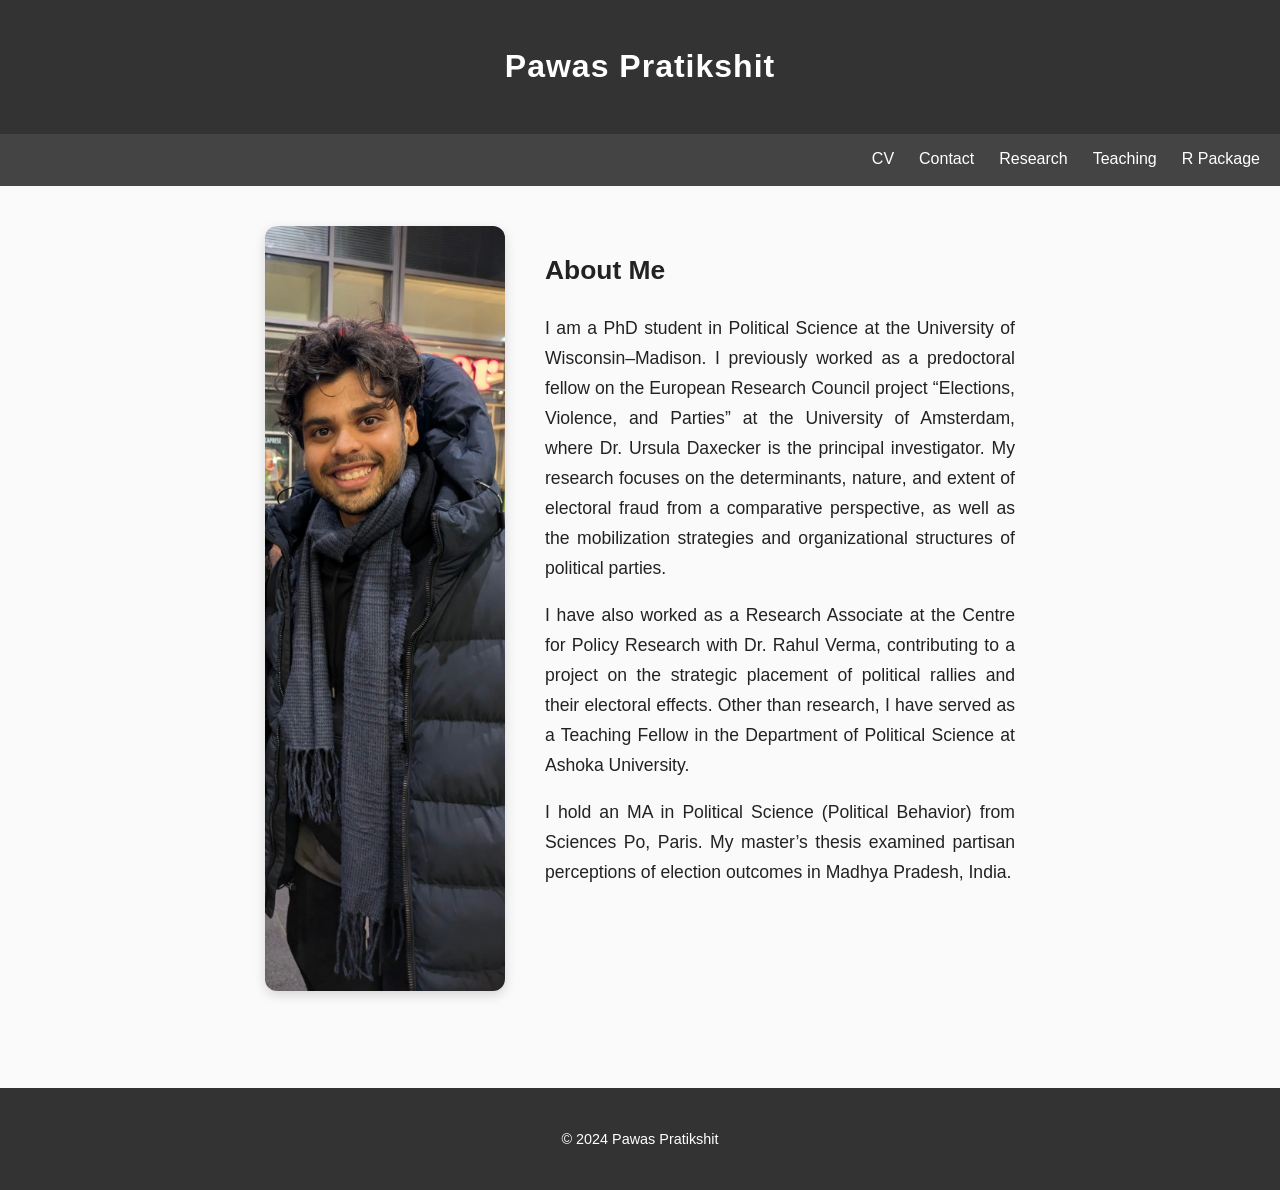
<file: index.html>
<!DOCTYPE html>
<html lang="en">
<head>
    <meta charset="UTF-8">
    <meta name="viewport" content="width=device-width, initial-scale=1.0">

    <!-- Title shown in browser tab + Google search -->
    <title>Pawas Pratikshit – Academic CV and Research</title>

    <!-- SEO meta tags -->
    <meta name="description" content="Official academic homepage of Pawas Pratikshit. Includes CV, publications, teaching, and research projects.">
    <meta name="keywords" content="Pawas Pratikshit, political science, elections, research, CV, publications, teaching, Ashoka University, University of Amsterdam">
    <meta name="author" content="Pawas Pratikshit">

    <!-- Social media preview (Open Graph + Twitter) -->
    <meta property="og:title" content="Pawas Pratikshit – Academic CV and Research">
    <meta property="og:description" content="Official academic homepage of Pawas Pratikshit. Includes CV, publications, teaching, and research projects.">
    <meta property="og:type" content="website">
    <meta property="og:url" content="https://pawaspratikshit.github.io/website/">
    <meta property="og:image" content="https://pawaspratikshit.github.io/website/1718297143772.jpeg">

    <meta name="twitter:card" content="summary_large_image">
    <meta name="twitter:title" content="Pawas Pratikshit – Academic CV and Research">
    <meta name="twitter:description" content="Official academic homepage of Pawas Pratikshit. Includes CV, publications, teaching, and research projects.">
    <meta name="twitter:image" content="https://pawaspratikshit.github.io/website/1718297143772.jpeg">

    <!-- Styles -->
    <link rel="stylesheet" href="style.css">
</head>

<body>
    <header>
        <!-- Link "Pawas Pratikshit" to index.html, keeping it white -->
        <h1><a href="index.html" class="header-link">Pawas Pratikshit</a></h1>
    </header>
    <nav>
        <!-- Removed the "Home" link, keeping only the other links -->
        <a href="cv.html">CV</a>
        <a href="contact.html">Contact</a>
        <a href="publications.html">Research</a>
        <a href="teaching.html">Teaching</a>
        <a href="spir.html">R Package</a>
    </nav>
    <main>
        <div class="about-container">
    <div class="about-img-wrapper">
        <img src="IMG_7234.JPG" alt="Pawas Pratikshit" class="about-img">
    </div>
    <div class="about-text">
    <h2>About Me</h2>
    <p>I am a PhD student in Political Science at the University of Wisconsin–Madison. I previously worked as a predoctoral fellow on the European Research Council project “Elections, Violence, and Parties” at the University of Amsterdam, where Dr. Ursula Daxecker is the principal investigator. My research focuses on the determinants, nature, and extent of electoral fraud from a comparative perspective, as well as the mobilization strategies and organizational structures of political parties.</p>
    
    <p>I have also worked as a Research Associate at the Centre for Policy Research with Dr. Rahul Verma, contributing to a project on the strategic placement of political rallies and their electoral effects. Other than research, I have served as a Teaching Fellow in the Department of Political Science at Ashoka University.</p>
    
    <p>I hold an MA in Political Science (Political Behavior) from Sciences Po, Paris. My master’s thesis examined partisan perceptions of election outcomes in Madhya Pradesh, India.</p>
</div>
</div>
    </main>
    <footer>
        <p>&copy; 2024 Pawas Pratikshit</p>
    </footer>
</body>
</html>
</file>
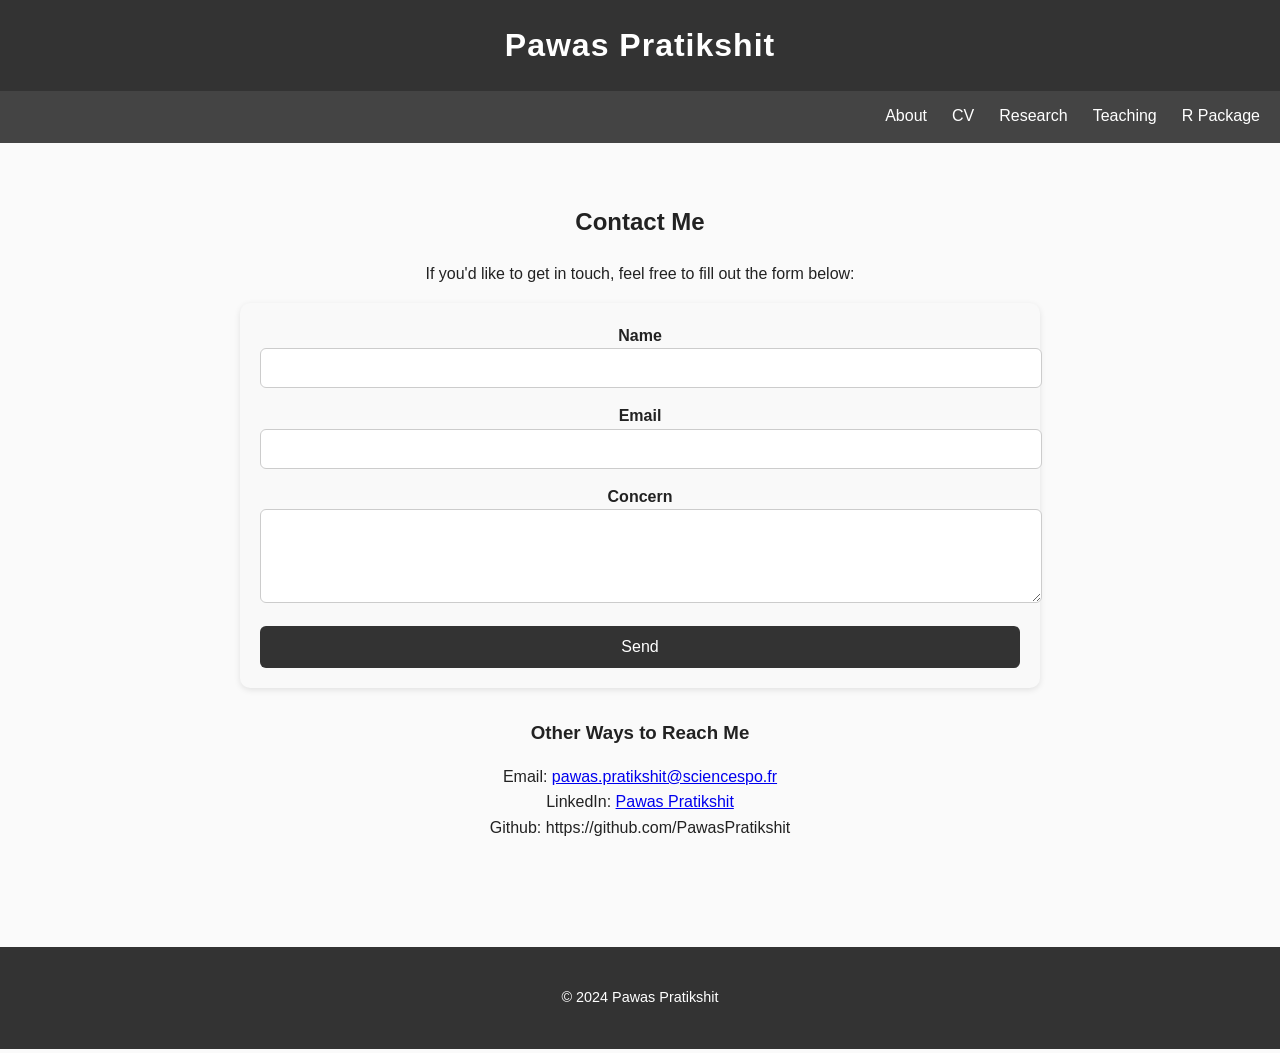
<file: contact.html>
<!DOCTYPE html>
<html lang="en">
<head>
    <meta charset="UTF-8">
    <meta name="viewport" content="width=device-width, initial-scale=1.0">
    <title>Contact - Pawas Pratikshit</title>
    <link rel="stylesheet" href="style.css">
    <style>
        /* Contact Form Styling */
        .contact-container {
            max-width: 800px;
            width: 100%;
        }

        form {
            display: flex;
            flex-direction: column;
            gap: 15px;
            background: #f9f9f9;
            padding: 20px;
            border-radius: 10px;
            box-shadow: 0 2px 6px rgba(0,0,0,0.1);
        }

        label {
            font-weight: bold;
            margin-bottom: 5px;
        }

        input, textarea {
            padding: 10px;
            border: 1px solid #ccc;
            border-radius: 6px;
            font-size: 1rem;
            width: 100%;
        }

        button {
            background: #333;
            color: white;
            border: none;
            padding: 12px;
            border-radius: 6px;
            cursor: pointer;
            font-size: 1rem;
        }

        button:hover {
            background: blue;
            transition: background 0.3s ease;
        }

        .other-ways {
            margin-top: 30px;
        }

        .other-ways h3 {
            margin-bottom: 10px;
        }
    </style>
</head>
<body>
    <header>
        <a href="index.html" class="header-link">Pawas Pratikshit</a>
    </header>
    <nav>
        <a href="index.html">About</a>
        <a href="cv.html">CV</a>
        <a href="publications.html">Research</a>
        <a href="teaching.html">Teaching</a>
        <a href="spir.html">R Package</a>
    </nav>
    <main>
        <center>
        <div class="contact-container">
            <h2>Contact Me</h2>
            <p>If you'd like to get in touch, feel free to fill out the form below:</p>

            <form action="https://formspree.io/f/mdkleqqp" method="POST">
                <div>
                    <label for="name">Name</label>
                    <input type="text" id="name" name="name" required>
                </div>
                <div>
                    <label for="email">Email</label>
                    <input type="email" id="email" name="email" required>
                </div>
                <div>
                    <label for="message">Concern</label>
                    <textarea id="message" name="message" rows="4" required></textarea>
                </div>
                <button type="submit">Send</button>
            </form>

            <div class="other-ways">
    <h3>Other Ways to Reach Me</h3>
    <ul style="list-style-type: none; padding-left: 0;">
        <li>Email: <a href="mailto:pawas.pratikshit@sciencespo.fr">pawas.pratikshit@sciencespo.fr</a></li>
        <li>LinkedIn: <a href="https://www.linkedin.com/in/pawas-pratikshit-a5a10b145/">Pawas Pratikshit</a></li>
        <li>Github: https://github.com/PawasPratikshit</li>
    </ul>
</div>
        </div>
        <center>
    </main>
    <footer>
        <p>&copy; 2024 Pawas Pratikshit</p>
    </footer>
</body>
</html>
</file>
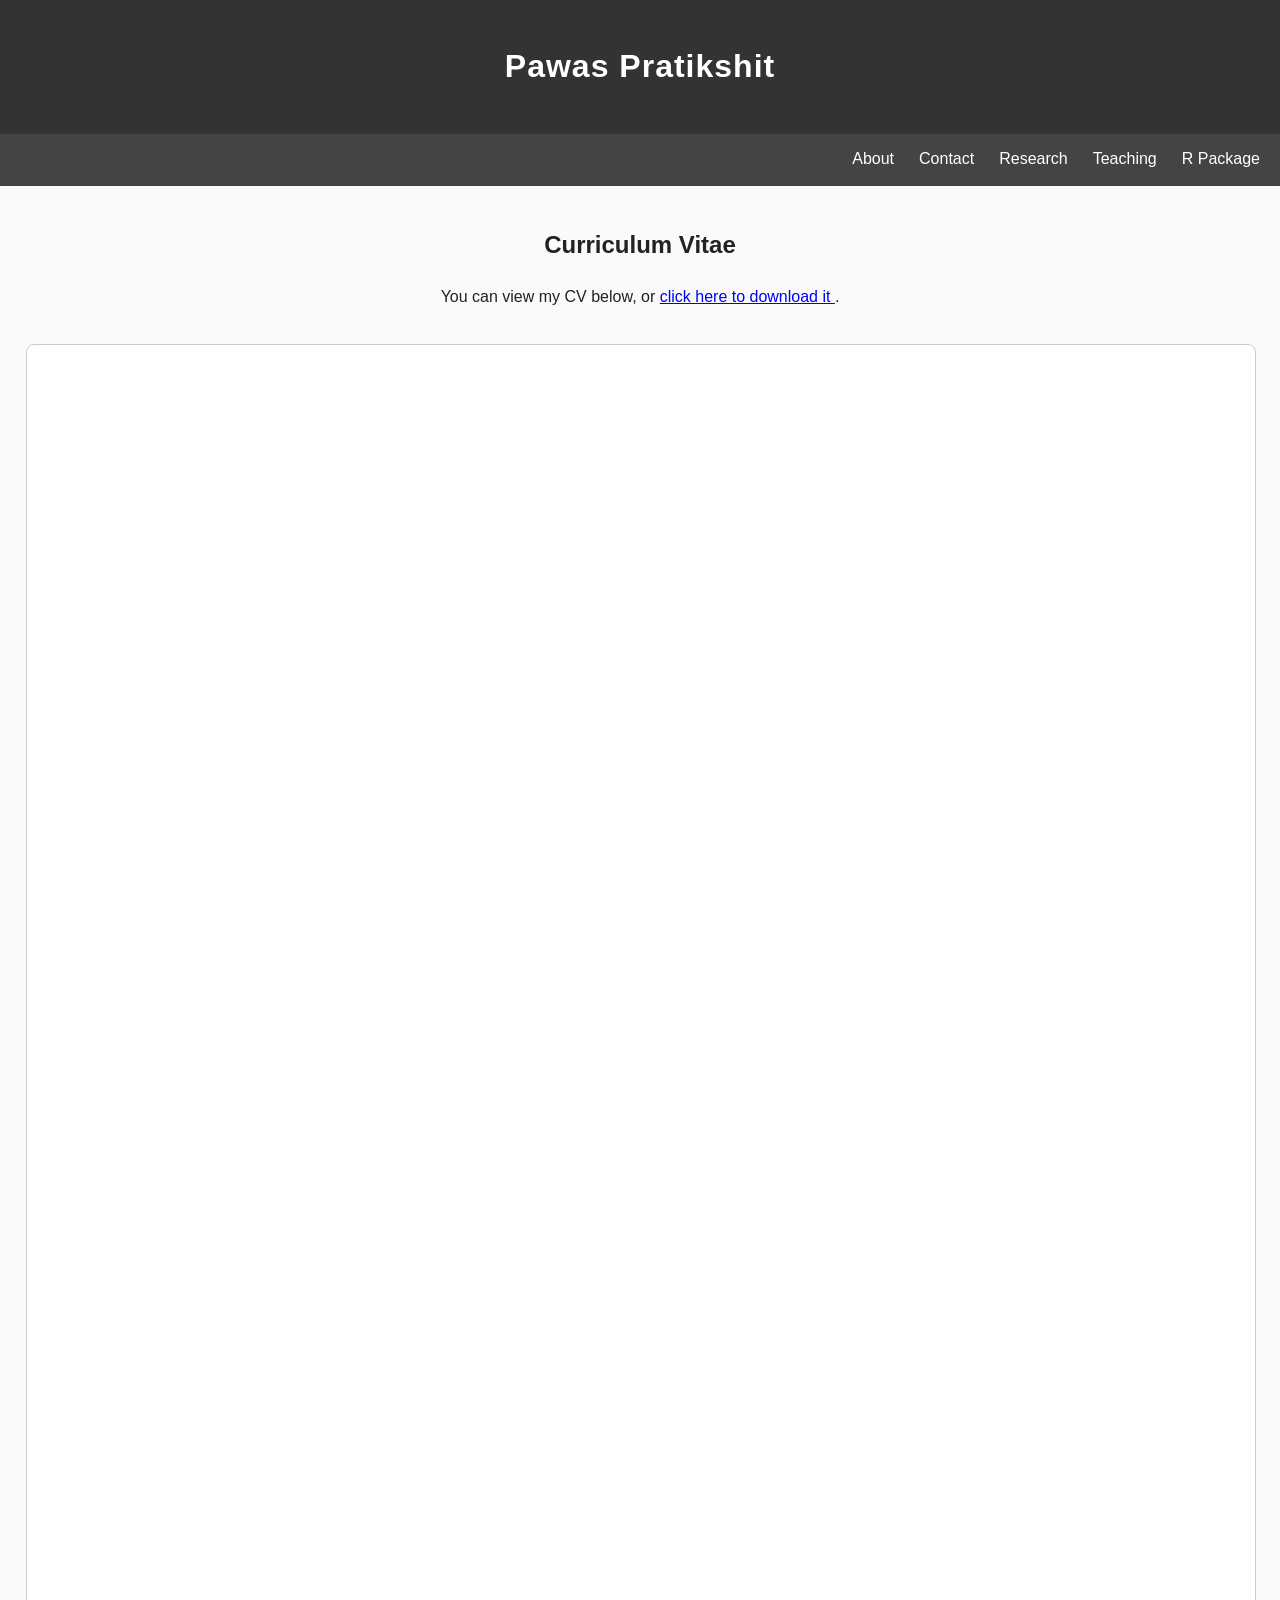
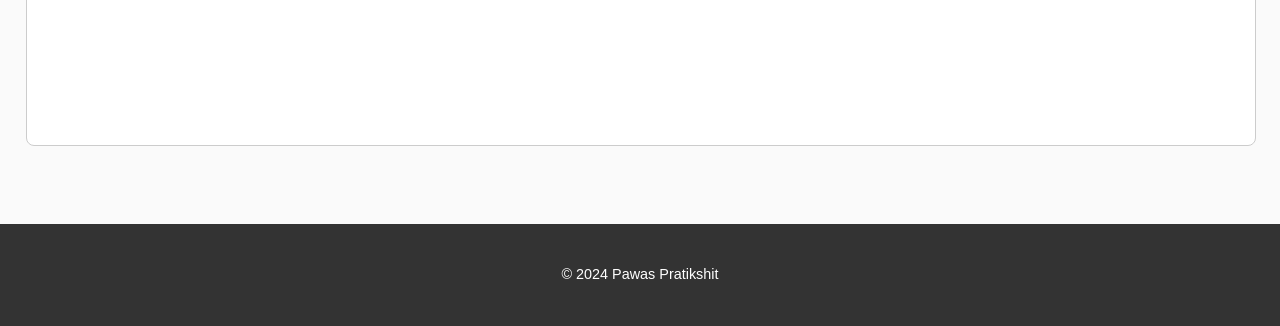
<file: cv.html>
<!DOCTYPE html>
<html lang="en">
<head>
    <meta charset="UTF-8">
    <meta name="viewport" content="width=device-width, initial-scale=1.0">
    <title>CV - Pawas Pratikshit</title>
    <link rel="stylesheet" href="style.css">
    <style>
    main {
        display: block;
        width: 96%;
        max-width: 1600px;
        margin: 0 auto;
        padding: 20px;
        text-align: center;
    }

    .cv-viewer {
        width: 100%;
        height: 1400px;
        border: 1px solid #ccc;
        margin-top: 20px;
        border-radius: 8px;
        background: white;
    }

    p {
        margin-bottom: 15px;
    }
</style>
</head>
<body>
    <header>
        <h1><a href="index.html" class="header-link">Pawas Pratikshit</a></h1>
    </header>

    <nav>
        <a href="index.html">About</a>
        <a href="contact.html">Contact</a>
        <a href="publications.html">Research</a>
        <a href="teaching.html">Teaching</a>
        <a href="spir.html">R Package</a>
    </nav>

    <main>
        <h2><strong>Curriculum Vitae</strong></h2>
        <p>
            You can view my CV below, or 
            <a href="CV_PawasPratikshit.pdf" target="_blank" style="color: blue; text-decoration: underline;">
                click here to download it
            </a>.
        </p>

        <iframe 
            src="CV_PawasPratikshit.pdf#zoom=125&view=FitH"
            class="cv-viewer">
        </iframe>
    </main>

    <footer>
        <p>&copy; 2024 Pawas Pratikshit</p>
    </footer>
</body>
</html>
</file>
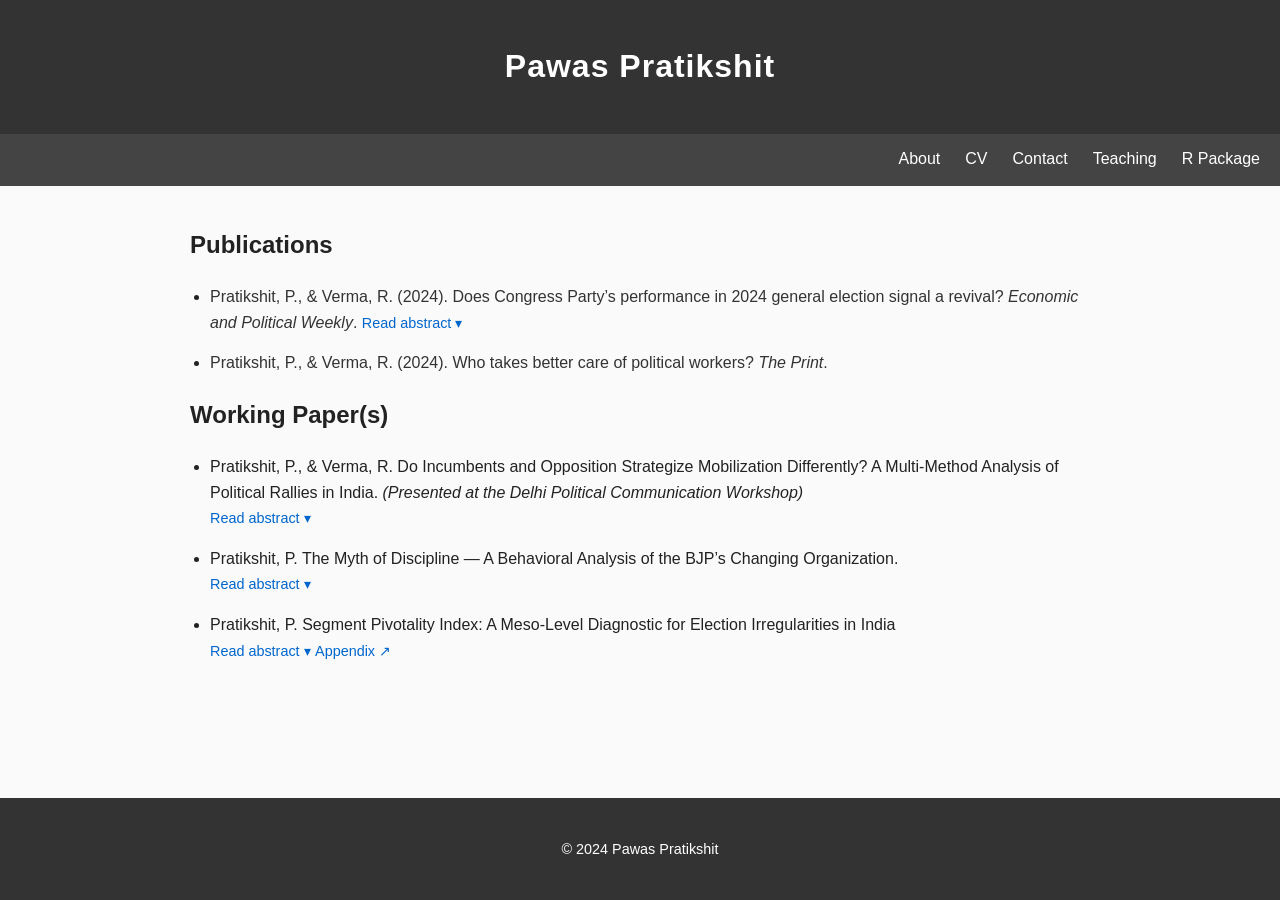
<file: publications.html>
<!DOCTYPE html>
<html lang="en">
<head>
    <meta charset="UTF-8">
    <meta name="viewport" content="width=device-width, initial-scale=1.0">
    <title>Publications - Pawas Pratikshit</title>
    <link rel="stylesheet" href="style.css">
    <style>
        /* Override flex for this page */
        main {
            display: block;
            max-width: 900px;
            margin: 0 auto;
            padding: 20px;
        }

        h2 {
            margin-bottom: 20px;
        }

        ul {
            list-style-type: disc;
            padding-left: 20px;
            line-height: 1.6;
        }

        ul li {
            margin-bottom: 15px;
        }

        ul a {
            text-decoration: none;
            color: #333;
        }

        ul a:hover {
            color: blue;
            text-decoration: underline;
        }
    </style>
</head>
<body>
    <header>
        <h1><a href="index.html" class="header-link">Pawas Pratikshit</a></h1>
    </header>
    <nav>
        <a href="index.html">About</a>
        <a href="cv.html">CV</a>
        <a href="contact.html">Contact</a>
        <a href="teaching.html">Teaching</a>
        <a href="spir.html">R Package</a>
    </nav>
    <main>
      <h2>Publications</h2>
<ul>
    <li>
        <a href="https://www.epw.in/journal/2024/48/general-elections-2024/does-congress-partys-performance-2024-general.html" target="_blank">
            Pratikshit, P., & Verma, R. (2024). Does Congress Party’s performance in 2024 general election signal a revival? 
            <em>Economic and Political Weekly</em>.
        </a>
        <button class="abstract-btn" onclick="toggleAbstract('abs1')">Read abstract ▾</button>
        <p id="abs1" class="abstract" style="display: none;">
            [The exuberance among the Congress party’s supporters has much to do with the baseline expectation, which had plummeted after the Bharatiya Janata Party’s thumping victory in December 2023 assembly elections in Madhya Pradesh, Chhattisgarh, and Rajasthan. Despite an increase in seat count and vote share, the party continues to face significant structural challenges such as a very narrow social base. A detailed analysis of constituency-level data indicates that the party continues to lag behind in a head-to-head contest against the BJP , and its improved performance is largely in states where the party was a junior partner in the alliance.]
        </p>
    </li>

    <li>
        <a href="https://theprint.in/opinion/who-takes-better-care-of-political-workers-survey-of-bjp-and-congress-finds-out/1998769/" target="_blank">
            Pratikshit, P., & Verma, R. (2024). Who takes better care of political workers? 
            <em>The Print</em>.
        </a>
    </li>
</ul>

<h2>Working Paper(s)</h2>
<ul>
    <li>
        Pratikshit, P., & Verma, R. Do Incumbents and Opposition Strategize Mobilization Differently? 
        A Multi-Method Analysis of Political Rallies in India.  
        <em>(Presented at the Delhi Political Communication Workshop)</em>
        <br>
        <button class="abstract-btn" onclick="toggleAbstract('abs3')">Read abstract ▾</button>
        <p id="abs3" class="abstract" style="display: none;">
            [How can researchers distinguish between strategic intent and structural constraint when
studying campaign mobilization? We address this problem by taking up the case of
political rallies in India, a campaign tool widely deployed strategically but rarely examined, at a fine-grained scale. Our substantive question asks whether incumbents and
opposition parties follow different mobilization strategies in rally placement.
            
Our methodological contribution is twofold. First, we introduce a new dataset of
assembly-constituency–level rally placements in India of Narendra Modi and Rahul
Gandhi for the years 2019 and 2024. We constructed this dataset from scratch by
collaborating with news agencies, geocoding, scraping, and validating reports of campaign events during the 2024 General Elections. This dataset allows us to move beyond
the parliamentary constituency scale and investigate whether rallies cluster in boundary constituencies, strongholds, or swing seats. In addition to the location, it also helps
us analyze the timing of these rallies given the staggered nature of Indian elections
conducted in many stages. Second, and more importantly, we develop a multi-method
framework that integrates quantitative modeling with qualitative validation. We use
decision-tree classifiers to identify non-linear combinations of factors, such as competi-
tiveness, incumbency status, candidate wealth, and demographic composition, that best
predict rally location and timing. We then juxtapose these patterns against interviews
with party leaders and strategists that we have already begun, and we gauge whether
the statistical regularities align with the logics they themselves describe.

            More broadly, the paper will demonstrate how combining novel datasets, machine-
learning classifiers, and qualitative interviews can refine inferences about campaign
strategies in weakly institutionalized democracies. The dataset will also provide a
starting point for other scholars studying mobilization, who can extend it by adding
secondary leaders to examine whether the placement of rallies by top leaders differs from
that of others. We propose this framework as a replicable, methodological template for
testing the validity of observational findings and for preventing over-interpretation of
correlations as intentional strategy.]
        </p>
    </li>

    <li>
        Pratikshit, P. The Myth of Discipline — A Behavioral Analysis of the BJP’s Changing Organization.
        <br>
        <button class="abstract-btn" onclick="toggleAbstract('abs4')">Read abstract ▾</button>
        <p id="abs4" class="abstract" style="display: none;">
            [A dominant narrative in the study of Indian politics characterizes the Bharatiya Janata Party (BJP) as a highly disciplined organization. This paper challenges that view, arguing that internal discipline is conditional rather than absolute. I develop a formal model of party adherence that distinguishes between electoral and non-electoral directives. The model posits that a member's utility for complying with a directive is a function of material incentives, disciplinary pressure, and the cognitive dissonance incurred when a directive conflicts with personal beliefs. I theorize that the weight of these factors shifts across the party hierarchy and by directive type. For electoral directives, the utility of compliance is high and consistent across levels due to clear material stakes and minimal dissonance. For non-electoral directives, however, the utility calculus diverges: lower-level members face high cognitive costs with few compensating material rewards, making adherence less likely.

I test this model with original survey data of BJP members in Madhya Pradesh, analyzing adherence to a post-election directive to downplay the role of a popular cash-transfer scheme in the party's victory. Quantitative analysis confirms the model's predictions: while top- and mid-level members largely followed the directive, lower-level members were significantly more likely to dissent. The findings demonstrate that the BJP’s famed discipline is a stratified phenomenon, robust on electoral issues but fragmented on non-electoral ones. This conditional theory of party discipline offers a framework for comparative analysis of hierarchical organizations beyond the Indian case.]
        </p>
    </li>
    
    <li>
    Pratikshit, P. Segment Pivotality Index: A Meso-Level Diagnostic for Election Irregularities in India
    <br>

    <button class="abstract-btn" onclick="toggleAbstract('abs5')">Read abstract ▾</button>
    <button class="abstract-btn" onclick="openAppendix('DigitalAppendix.pdf')">Appendix ↗</button>

    <p id="abs5" class="abstract" style="display: none;">
            [Most election-forensics tools assume precinct-level data and two-party competition, making them unsuitable for India, where timely results are available only at the assembly-segment level (meso-level) and where electoral dynamics are highly. Using data from the 2019 and 2024 general elections, this paper shows that two widely used methods, the second-digit Benford’s Law test and the unimodality test, break down when applied to meso-level units, either because sample sizes are too small or because their assumptions do not hold. Simulations of honest elections further confirm that these failures are structural rather than evidence of manipulation. To address this limitation, I introduce the Segment Pivotality Index (SPI), a non-parametric diagnostic that measures how much each assembly segment contributes to the overall parliamentary margin. When applied to both election cycles, SPI gives stable and interpretable patterns and provides a way to identify constituencies where irregularities, if present, would be most consequential in data-scarce environments.]
        </p>
    </li>
</ul>

<script>
function toggleAbstract(id) {
    const abs = document.getElementById(id);
    const btn = abs.previousElementSibling;
    if (abs.style.display === "none") {
        abs.style.display = "block";
        btn.textContent = "Hide abstract ▲";
    } else {
        abs.style.display = "none";
        btn.textContent = "Read abstract ▾";
    }
}
function openAppendix(pdfPath) {
    window.open(pdfPath, '_blank');
}    
</script>

<style>
.abstract-btn {
    background-color: transparent;
    border: none;
    color: #0066cc;
    cursor: pointer;
    font-size: 0.9em;
    padding: 0;
    margin-top: 5px;
}

.abstract-btn:hover {
    text-decoration: underline;
}

.abstract {
    margin-top: 10px;
    padding-left: 15px;
    font-size: 0.95em;
    color: #333;
    border-left: 2px solid #ddd;
}
</style>
    </main>
    <footer>
        <p>&copy; 2024 Pawas Pratikshit</p>
    </footer>
</body>
</html>
</file>
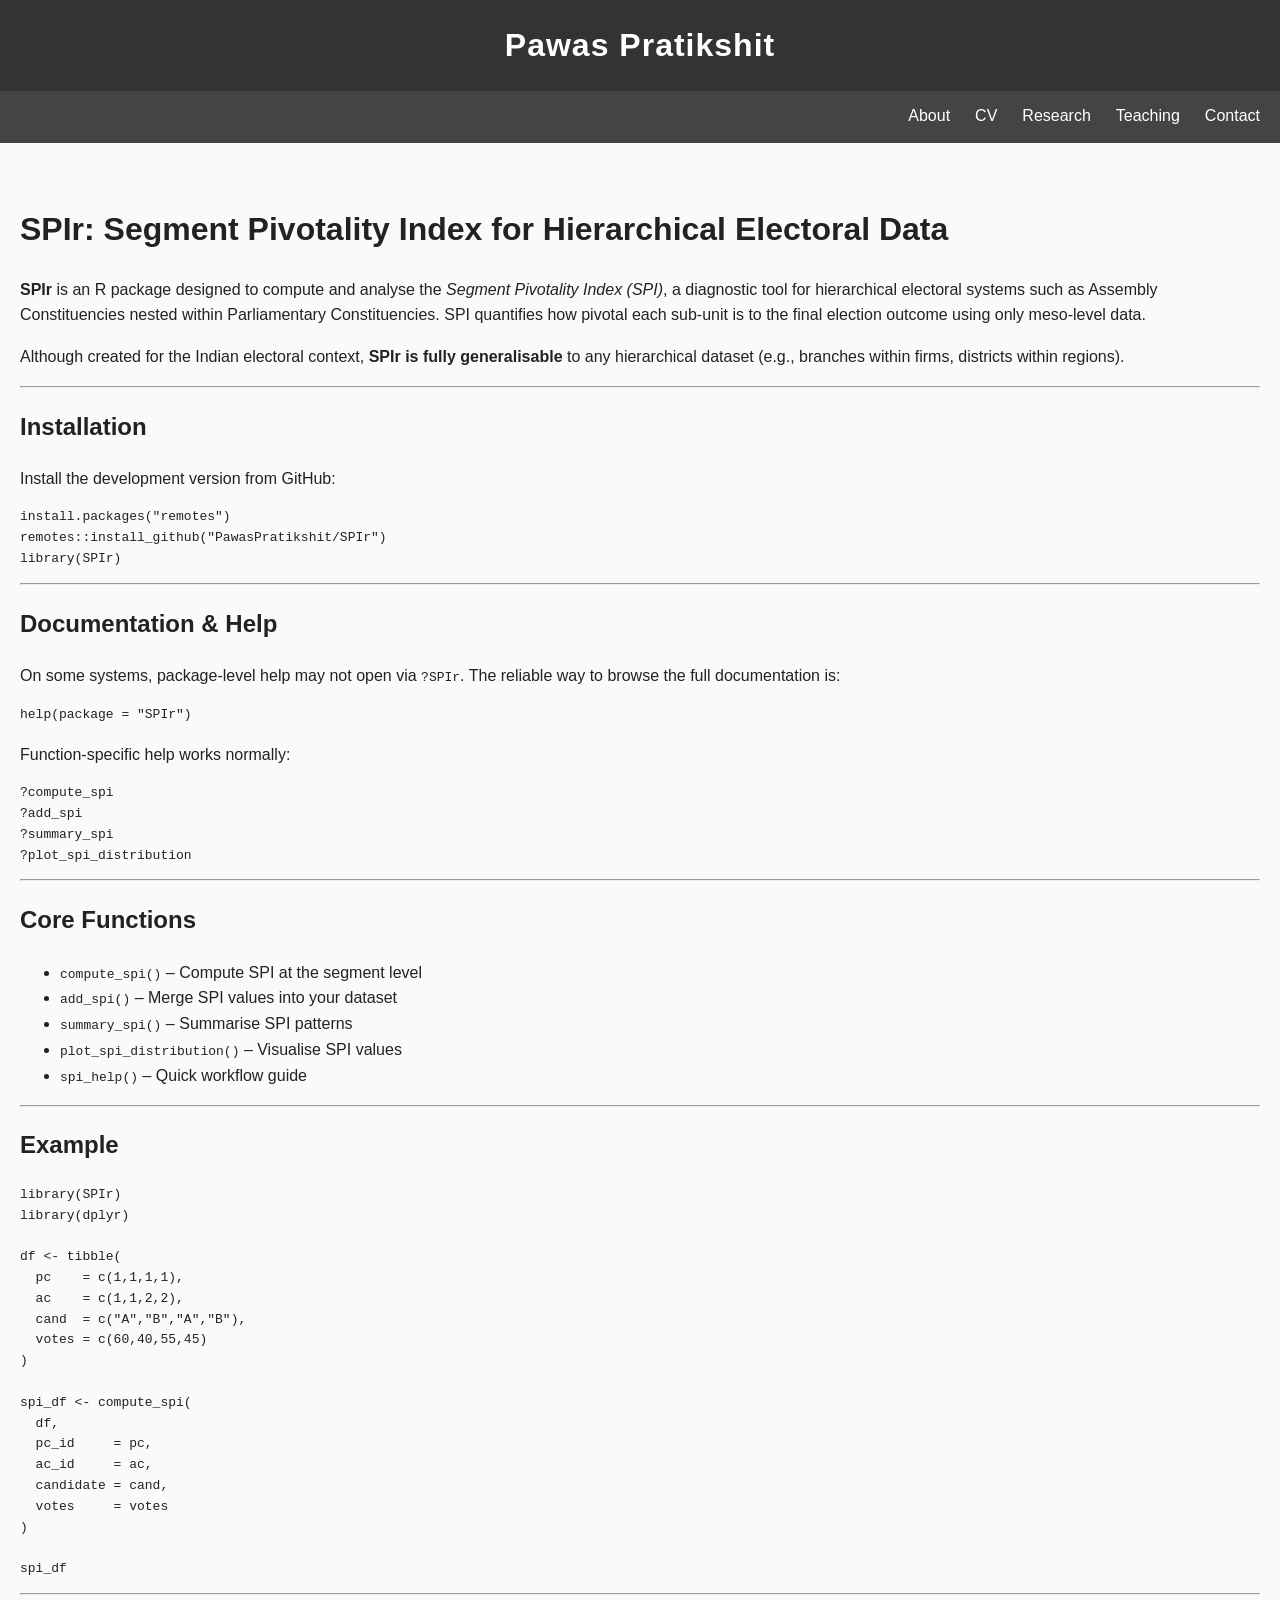
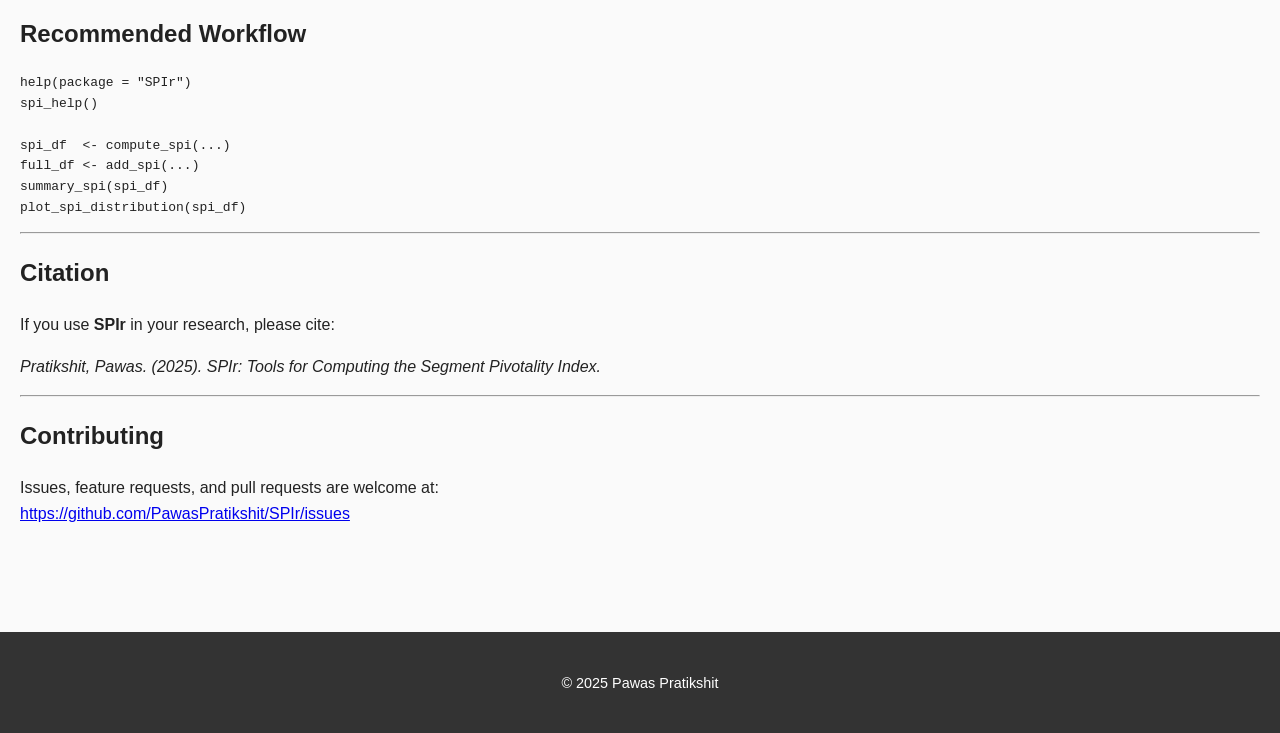
<file: spir.html>
<!DOCTYPE html>
<html lang="en">
<head>
    <meta charset="UTF-8">
    <meta name="viewport" content="width=device-width, initial-scale=1.0">
    <title>SPIr R Package – Pawas Pratikshit</title>
    <link rel="stylesheet" href="style.css">
</head>

<body>

<header>
    <a href="index.html" class="header-link">Pawas Pratikshit</a>
</header>

<nav>
    <a href="index.html">About</a>
    <a href="cv.html">CV</a>
    <a href="publications.html">Research</a>
    <a href="teaching.html">Teaching</a>
    <a href="contact.html">Contact</a>
</nav>

<main>
<div class="container">

    <h1>SPIr: Segment Pivotality Index for Hierarchical Electoral Data</h1>

    <p>
        <strong>SPIr</strong> is an R package designed to compute and analyse the 
        <em>Segment Pivotality Index (SPI)</em>, a diagnostic tool for hierarchical 
        electoral systems such as Assembly Constituencies nested within Parliamentary 
        Constituencies. SPI quantifies how pivotal each sub-unit is to the final 
        election outcome using only meso-level data.
    </p>

    <p>
        Although created for the Indian electoral context, <strong>SPIr is fully generalisable</strong> 
        to any hierarchical dataset (e.g., branches within firms, districts within regions).
    </p>

    <hr>

    <h2>Installation</h2>
    <p>Install the development version from GitHub:</p>

    <pre><code>install.packages("remotes")
remotes::install_github("PawasPratikshit/SPIr")
library(SPIr)
</code></pre>

    <hr>

    <h2>Documentation & Help</h2>
    <p>
        On some systems, package-level help may not open via <code>?SPIr</code>.
        The reliable way to browse the full documentation is:
    </p>

    <pre><code>help(package = "SPIr")</code></pre>

    <p>Function-specific help works normally:</p>

    <pre><code>?compute_spi
?add_spi
?summary_spi
?plot_spi_distribution
</code></pre>

    <hr>

    <h2>Core Functions</h2>
    <ul>
        <li><code>compute_spi()</code> – Compute SPI at the segment level</li>
        <li><code>add_spi()</code> – Merge SPI values into your dataset</li>
        <li><code>summary_spi()</code> – Summarise SPI patterns</li>
        <li><code>plot_spi_distribution()</code> – Visualise SPI values</li>
        <li><code>spi_help()</code> – Quick workflow guide</li>
    </ul>

    <hr>

    <h2>Example</h2>

    <pre><code>library(SPIr)
library(dplyr)

df <- tibble(
  pc    = c(1,1,1,1),
  ac    = c(1,1,2,2),
  cand  = c("A","B","A","B"),
  votes = c(60,40,55,45)
)

spi_df <- compute_spi(
  df,
  pc_id     = pc,
  ac_id     = ac,
  candidate = cand,
  votes     = votes
)

spi_df
</code></pre>

    <hr>

    <h2>Recommended Workflow</h2>
    <pre><code>help(package = "SPIr")
spi_help()

spi_df  <- compute_spi(...)
full_df <- add_spi(...)
summary_spi(spi_df)
plot_spi_distribution(spi_df)
</code></pre>

    <hr>

    <h2>Citation</h2>
    <p>If you use <strong>SPIr</strong> in your research, please cite:</p>

    <p><em>Pratikshit, Pawas. (2025). SPIr: Tools for Computing the Segment Pivotality Index.</em></p>

    <hr>

    <h2>Contributing</h2>
    <p>
        Issues, feature requests, and pull requests are welcome at:<br>
        <a href="https://github.com/PawasPratikshit/SPIr/issues" target="_blank">
            https://github.com/PawasPratikshit/SPIr/issues
        </a>
    </p>

</div>
</main>

<footer>
    <p>&copy; 2025 Pawas Pratikshit</p>
</footer>

</body>
</html>
</file>
<file: style.css>
/* General Reset */
body {
    font-family: 'Inter', Arial, sans-serif;
    margin: 0;
    padding: 0;
    line-height: 1.6;
    color: #222;
    background-color: #fafafa;

    display: flex;
    flex-direction: column;
    min-height: 100vh;
}

/* Header Styles */
header {
    background-color: #333;
    color: white;
    padding: 20px;
    text-align: center;
}

header .header-link {
    color: white;
    text-decoration: none;
    font-size: 2rem;
    font-weight: 700;
    letter-spacing: 1px;
}

/* Navigation Bar */
nav {
    background-color: #444;
    padding: 12px 20px;
    display: flex;
    justify-content: flex-end;
    position: sticky;
    top: 0;
    z-index: 1000;
}

nav a {
    color: white;
    margin-left: 25px;
    text-decoration: none;
    padding-bottom: 2px;
    font-weight: 500;
}

nav a:hover {
    color: #66b3ff;
    border-bottom: 2px solid #66b3ff;
    transition: all 0.3s ease;
}

/* Main Content */
main {
    padding: 40px 20px;
    flex: 1;
}

/* About Me Container */
.about-container {
    display: flex;
    justify-content: flex-start;
    align-items: flex-start;
    max-width: 750px;
    margin: 0 auto;
    gap: 40px;
}

/* Image wrapper */
.about-img-wrapper {
    flex: 0 0 auto;
}

/* About Me Image */
.about-img {
    width: 240px;
    height: auto;
    border-radius: 12px;
    box-shadow: 0 4px 12px rgba(0, 0, 0, 0.15);
}

/* About Me Text */
.about-text {
    flex: 1;
    font-size: 1.1rem;
    line-height: 1.7;
    text-align: justify;
}

/* CV Viewer */
.cv-viewer {
    width: 100%;
    height: 1400px;
    border: 1px solid #ccc;
    margin-top: 20px;
    border-radius: 8px;
    background: white;
}

/* Footer Styles */
footer {
    background-color: #333;
    color: white;
    text-align: center;
    padding: 25px 10px;
    margin-top: 50px;
    font-size: 0.9rem;
}

/* Teaching Section */
.teaching-container {
    max-width: 1100px;
    margin: 0 auto;
    padding: 20px;
}

/* Teaching Photos Grid */
.teaching-photos {
    display: grid !important;
    grid-template-columns: repeat(auto-fit, minmax(300px, 1fr));
    gap: 25px;
    margin: 30px auto;
    width: 100%;
    box-sizing: border-box;
}

.teaching-photos figure {
    margin: 0;
    padding: 0;
    text-align: center;
}

.teaching-photos img {
    width: 100%;
    border-radius: 12px;
    box-shadow: 0 4px 10px rgba(0,0,0,0.1);
}

.teaching-photos figcaption {
    margin-top: 10px;
    font-size: 0.95rem;
    color: #555;
}

/* Responsive */
@media (max-width: 768px) {
    .about-container {
        flex-direction: column;
        align-items: center;
        text-align: center;
        gap: 20px;
    }

    .about-img {
        max-width: 180px;
    }

    .about-text {
        max-width: 100%;
        text-align: left;
        padding: 0 10px;
    }

    .cv-viewer {
        height: 900px;
    }

    nav {
        justify-content: center;
        flex-wrap: wrap;
    }

    nav a {
        margin: 8px 12px;
    }
}
</file>
